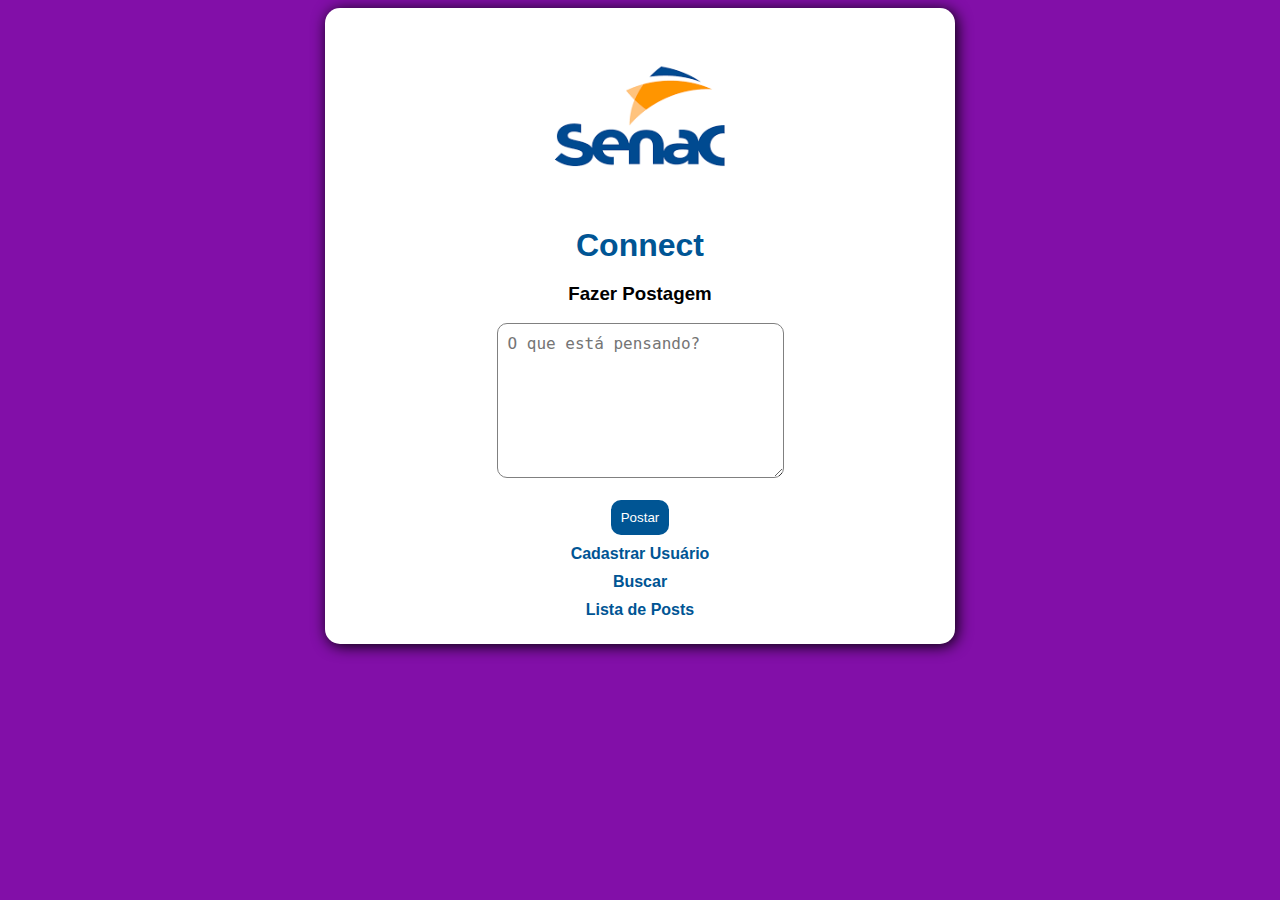
<file: index.html>
<!DOCTYPE html>
<html lang="pt-br">
<head>
    <meta charset="UTF-8">
    <meta name="viewport" content="width=device-width, initial-scale=1.0">
    <title>Rede Social</title>
    <link rel="stylesheet" href="estilo.css">
</head>
<body>
    <div class="painel">
        <div class="cabecalho">
        <img width="200px"src="[data-uri]">
        <h1> Connect</h1>
      
</div>
        <div class="conteudo">
            <h3>Fazer Postagem</h3>
            <form action="salvar.php" method="POST">
                <textarea name="postagem" id="postagem" cols="25" rows="7"placeholder="O que está pensando?"></textarea>
                <br>

                <br>
                <input type="submit"value="Postar" class="enviar">           
             </form>

        </div>
        <div class="rodape">
            <a href="cookie.html"class="botao">Cadastrar Usuário </a>
            <a href="busca.html"class="botao"> Buscar            </a>
            <a href="lista.php" class="botao"> Lista de Posts </a>
        </div>
    </div>
    
</body>
</html>
</file>
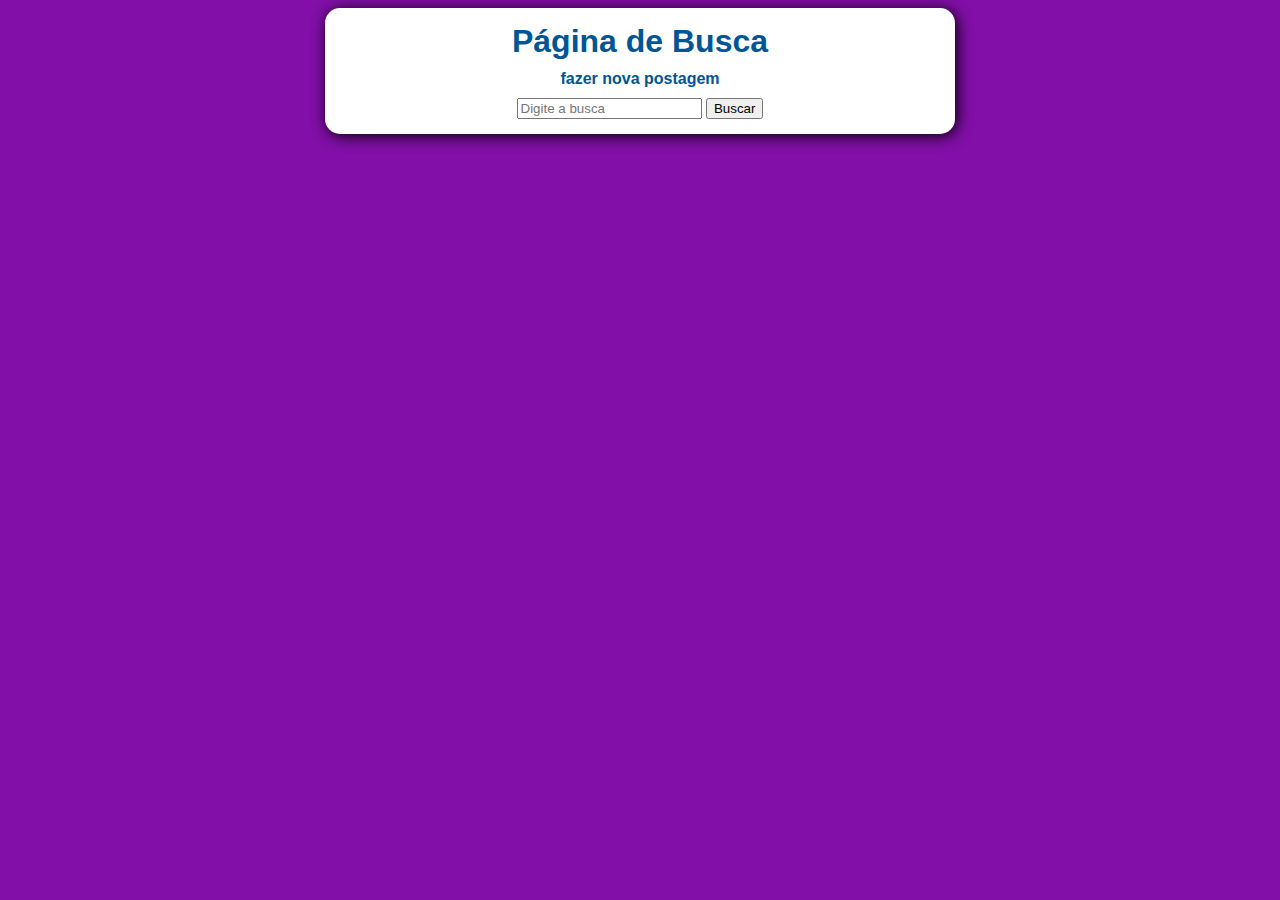
<file: busca.html>
<!DOCTYPE html>
<html lang="pt-br">
<head>
    <meta charset="UTF-8">
    <meta name="viewport" content="width=device-width, initial-scale=1.0">
    <title>Postagens</title>
    <link rel="stylesheet" href="estilo.css">
    <script src="https://cdnjs.cloudflare.com/ajax/libs/jquery/3.7.1/jquery.js" integrity="sha512-+k1pnlgt4F1H8L7t3z95o3/KO+o78INEcXTbnoJQ/F2VqDVhWoaiVml/OEHv9HsVgxUaVW+IbiZPUJQfF/YxZw==" crossorigin="anonymous" referrerpolicy="no-referrer"></script>
    <script>
        function buscar(){
            //pegar valor do campo input do html e armazenar em uma variável
            var valor = $("#valor").val();
         
            $.ajax({
                url: "fazerbusca.php",            //arquivo php, backend
                method: "GET",                    //tipo de requisição "GET"
                data: { busca: valor },            //atributo busca vai guardar o valor
                success: function(data){           //em caso de sucesso
                    $("#resultado").html(data);   //escreve os dados na div resultado
                }
            });
        }

        //chama função buscar quando carrega a pagina
        $(document).ready(function(){
            buscar();
        });
    </script>
</head>
<body>
    <div class="painel">
        <div class="cabecalho"> 
        <h1> Página de Busca </h1>
        <a href="index.html" class="botao"> fazer nova postagem </a>

</div>
        <div class="conteudo"> </div>

        <input type="text" id="valor" placeholder="Digite a busca">
        <button onclick="buscar()"> Buscar </button>
        
        <div id="resultado">

        </div>
         
          
        <div class="rodape"> </div>
</div>
</body>
</html>
</file>
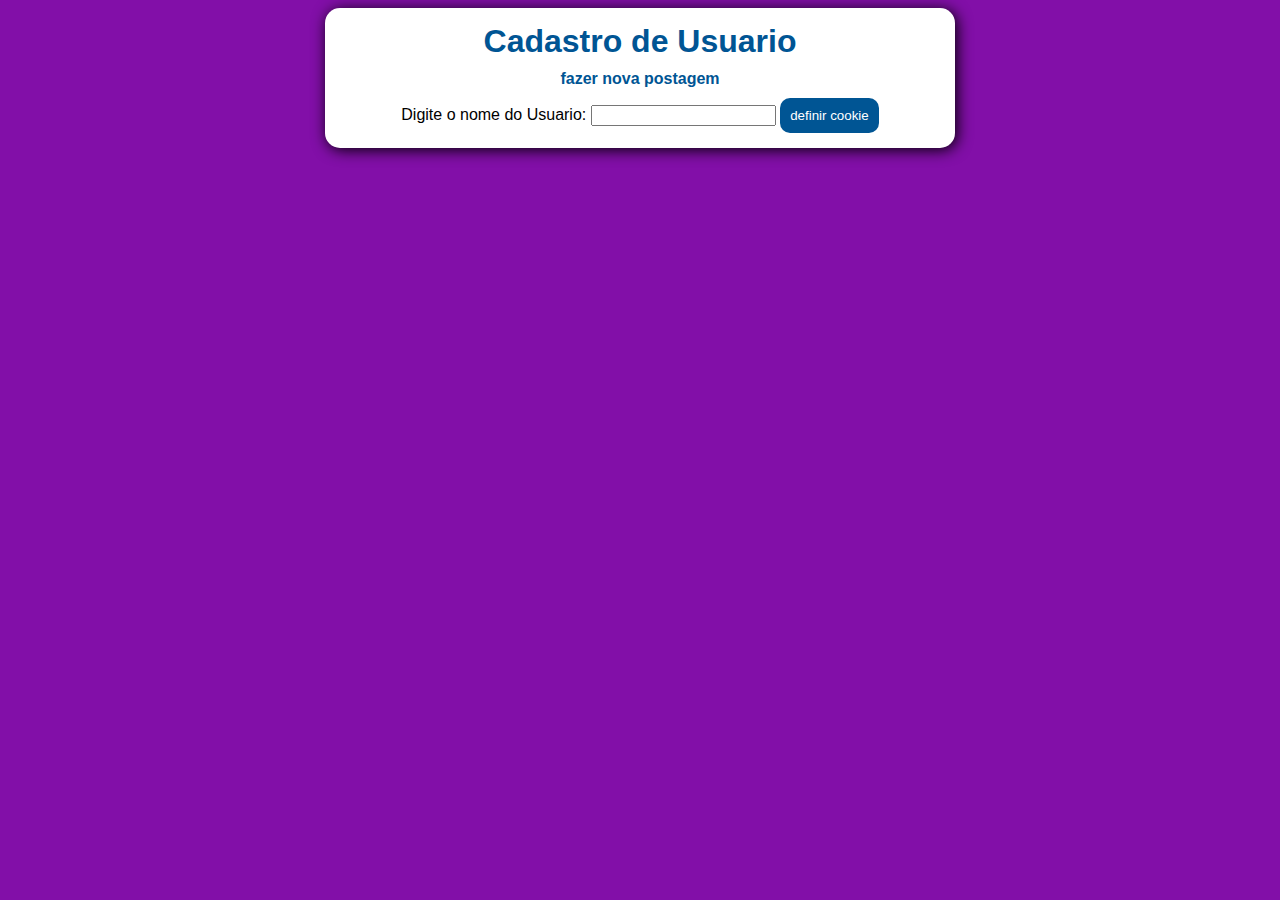
<file: cookie.html>
<!DOCTYPE html>
<html lang="pt-br">
<head>
    <meta charset="UTF-8">
    <meta name="viewport" content="width=device-width, initial-scale=1.0">
    <title>Postagens</title>
    <link rel="stylesheet" href="estilo.css">
</head>
<body>
    <div class="painel">
        <div class="cabecalho"> 
        <h1> Cadastro de Usuario </h1>
        <a href="index.html" class="botao"> fazer nova postagem </a>
</div>
        <div class="conteudo"> 
            <form action="salvarcookie.php" method="post">
                <label>Digite o nome do Usuario:</label>
                <input type="text" id="usuario" name="usuario">

                <input type="submit" value="definir cookie" class="enviar">
        </form>    
        </div>
         
          
        <div class="rodape"> </div>
</div>
</body>
</html>
</file>
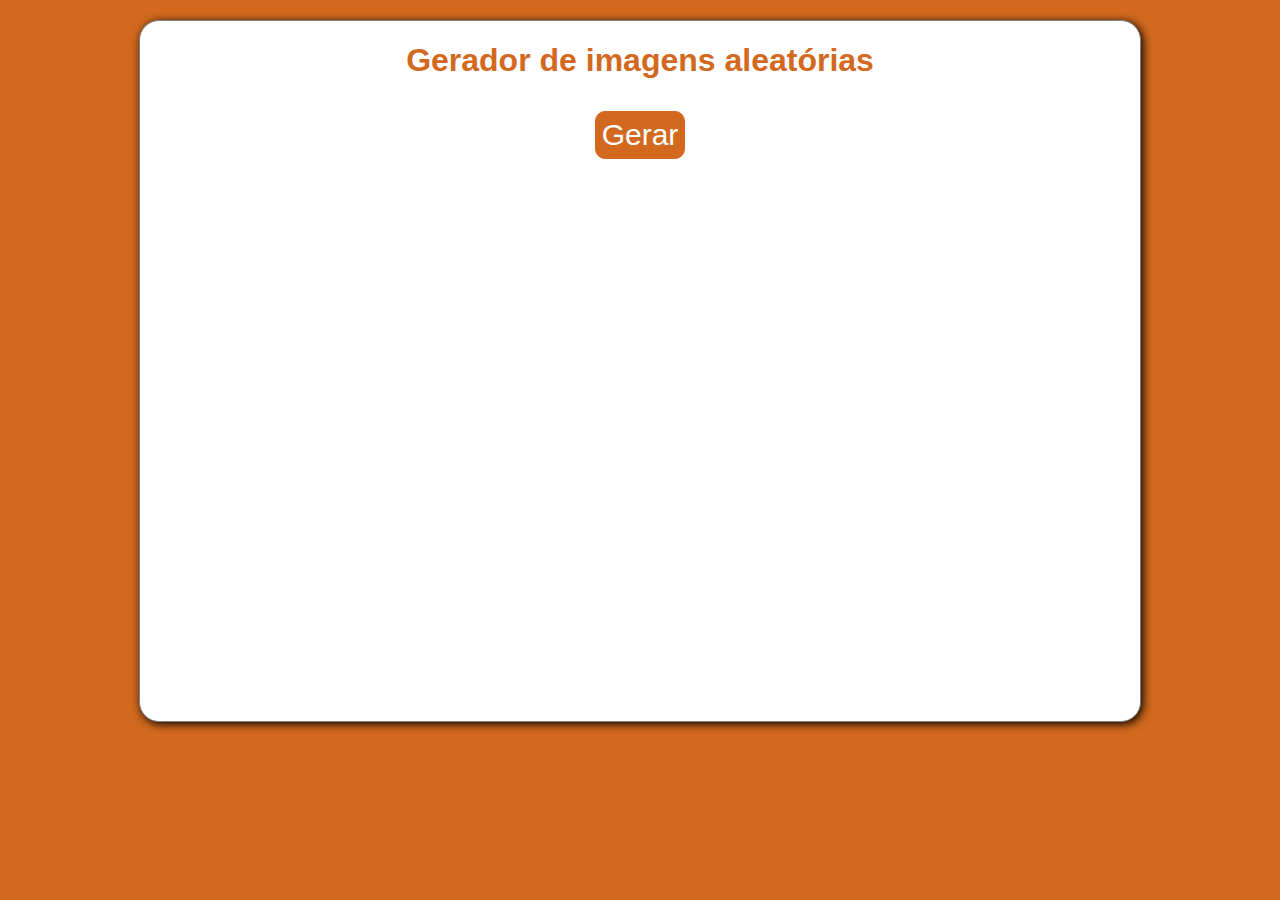
<file: dog.html>
<!DOCTYPE html>
<html lang="en">
<head>
    <meta charset="UTF-8">
    <meta name="viewport" content="width=device-width, initial-scale=1.0">
    <title>Buscador de dogs</title>

    <style>
        .painel{
            width: 1000px;
            border: 1px solid gray;
            height: 700px;
            border-radius: 20px;
            text-align: center;
            margin: 20px auto;
            background-color: white;
            box-shadow: 2PX 2PX 10PX black;
        }
        img{
            height: 550px;
            border-radius: 20PX;
        }

        #gerarImagens{
            background-color: chocolate;
            color: white;
            font-size: 30px;
            padding: 6px;
            border: 1px solid chocolate;
            border-radius: 10px;
            margin-top: 10px;

        }

        body{
            background-color: chocolate;
            font-family: 'Franklin Gothic Medium', 'Arial Narrow', Arial, sans-serif;
            color: chocolate;
        }
             
    
        
    </style>
</head>
<body>
    <div class="painel">
        <h1> Gerador de imagens aleatórias</h1>
        <div id="imagem"></div>

        <button id="gerarImagens"> Gerar </button>
    </div>
    <script>
        //representar imagem da tela e botão para gerar
        var imagem = document.getElementById("imagem");
        var botao = document.getElementById("gerarImagens");


       function gerarDog(){
           fetch('https://dog.ceo/api/breeds/image/random')
           .then(response => response.json())
           .then(data => { 
              imagem.innerHTML = '<img src='+ data.message+' alt="teste">';
            }).catch(error => {
                alert(error);
            });

       }
        //detectar click
        botao.addEventListener('click',gerarDog );
        gerarDog();


    </script>
</body>
</html>
</file>
<file: estilo.css>
body{
    font-family: Arial;
    background-color: #820fa8;
}


.painel{
    width: 600px; /*largura*/
    margin: auto; /*margem automatica*/
    box-shadow: 2px 2px 15px black; /*sombra*/
    border-radius: 15px;
    padding: 15px;
    text-align: center;
    background-color: white;

}
h1{
    margin: 0;
    color:#005594;
    overflow: hidden;
}

textarea {
    padding: 10px;
    border: 1px solid gray;
    border-radius: 10px;
    font-size: 16px;


}
.enviar{
    background-color: #005594;
    padding: 10px;
    color:white;
    border: none;
    border-radius: 10px;
    cursor: pointer;
}
.enviar:hover{

    background-color: #0091ff;
    transition: 1s;
}
.botao:hover{
    display: block;
    background-color: #005594;
    color:white;
}
a{
    display: block;
    margin: 10px;
    text-decoration: none;
    font-weight: bold;
    color:#005594;
}
.card{
    background-color: antiquewhite;   /*cor de fundo*/
    border: 1px solid gray;           /*borda cinza*/
    border-radius: 8px;                 /*arredondar borda*/
    padding: 10px;                      /*espaçamento interno*/
    margin-bottom: 15px;                /*margem de baixo*/
    text-align: left;                   /*alinhar tetxo a esquerda*/
    box-shadow: 2px 2px 2px black;    /*sombra*/
}

.card:hover{
    width: 95%;
    height: 130%;
    background-color: grey;
    box-shadow: 2px 2px 10px black;
}
</file>
